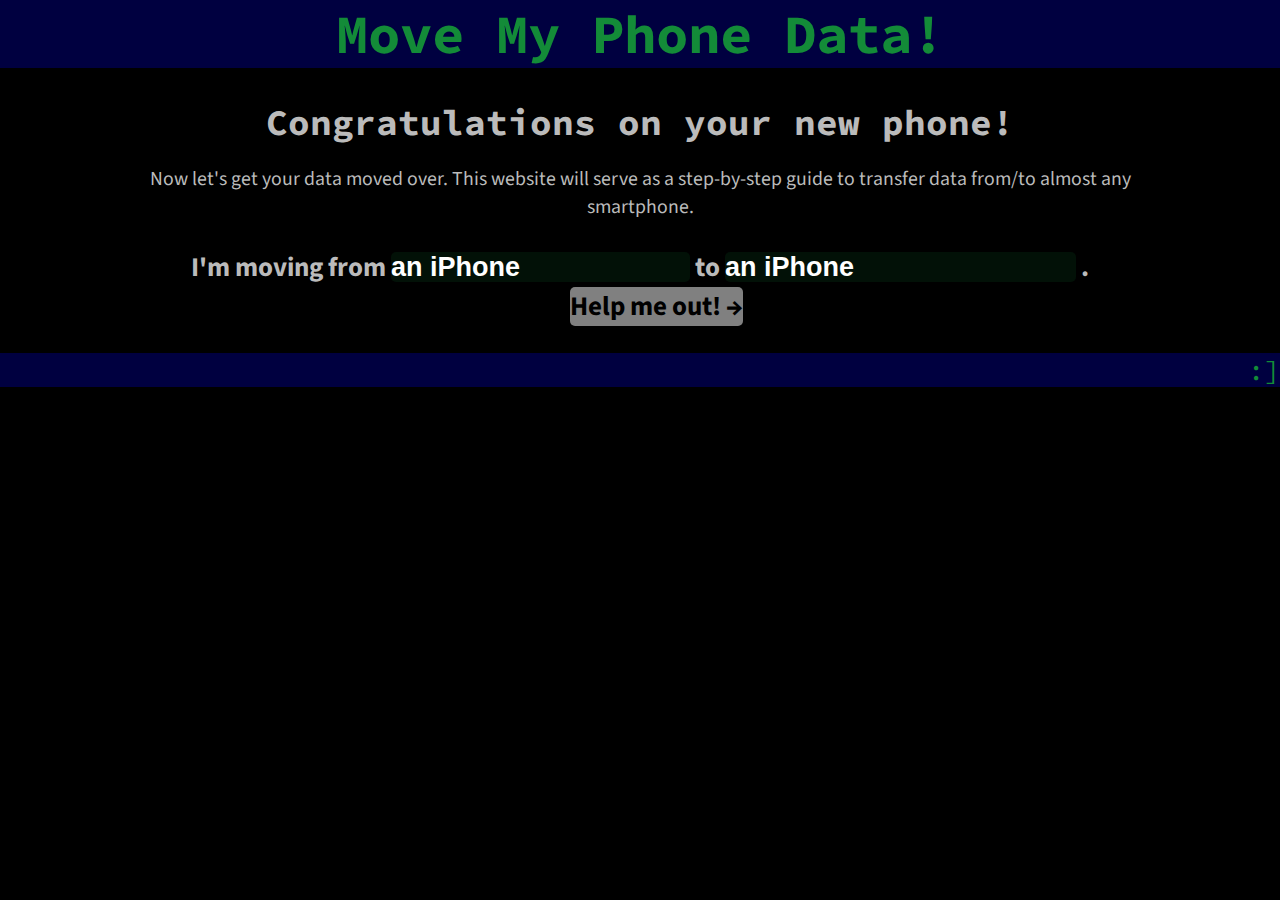
<file: index.html>
<!DOCTYPE html>
<html>
    <head>
        <!--Imports-->
        <link rel="preconnect" href="https://fonts.gstatic.com">
        <link href="https://fonts.googleapis.com/css2?family=Source+Code+Pro&display=swap" rel="stylesheet"> <!--Source Code Pro (Titles)-->
        <link href="https://fonts.googleapis.com/css2?family=Source+Sans+Pro&display=swap" rel="stylesheet"> <!--Source Sans Pro (Body, etc.)-->
        <link rel="stylesheet" href="style/style.css"/>
        <script>
            function changeLink() {
                btn = document.getElementById("to-guide");
                from = document.getElementById("from")
                to = document.getElementById("to")

                btn.setAttribute("href", "guides/" + from.value + "/" + to.value)
            }
        </script>

        <!--Tab Data-->
        <title>
            Move My Phone Data!
        </title>
        <link rel="shortcut icon" type="image/png" href='assets/favicon.png'/>
    </head>
    
    <body>
        <a href="index.html">
            <header>
                Move My Phone Data!
            </header>
        </a>

        <h1>
            Congratulations on your new phone!
        </h1>

        <p class="intro">
            Now let's get your data moved over. This website will serve as a step-by-step guide to transfer data from/to
            almost any smartphone.
        </p>

        <p class="selector">
        I'm moving <label for="from">from</label> 
        <select id="from" name="from" onchange="changeLink()">
            <option value="iOS" selected>an iPhone</option>
            <option value="Samsung">a Samsung phone</option>
            <option value="Pixel">a Google Pixel</option>
            <option value="LG">an LG phone</option>
            <option value="Android">another Android phone</option>
            <option value="Windows">a Windows phone</option>
        </select>
        <label for="to">to</label>
        <select id="to" name="to" onchange="changeLink()">
            <option value="iOS" selected>an iPhone</option>
            <option value="Samsung">a Samsung phone</option>
            <option value="Pixel">a Google Pixel</option>
            <option value="LG">an LG phone</option>
            <option value="Android">another Android phone</option>
            <option value="Windows">a Windows phone (Really?)</option>
        </select>
        . <a class="button" id="to-guide" href="guides/iOS/iOS.html">Help&nbsp;me&nbsp;out!&nbsp;&rightarrow;</a>
        </p>
        <!--<span class="row">
            <a class="button" id="to-guide" href="guides/iOS/iOS.html">Help me out! &rightarrow;</a>
        </span>-->

    <footer><a href="https://github.com/digital-diplomat">:]</a></footer>
</html>
</file>
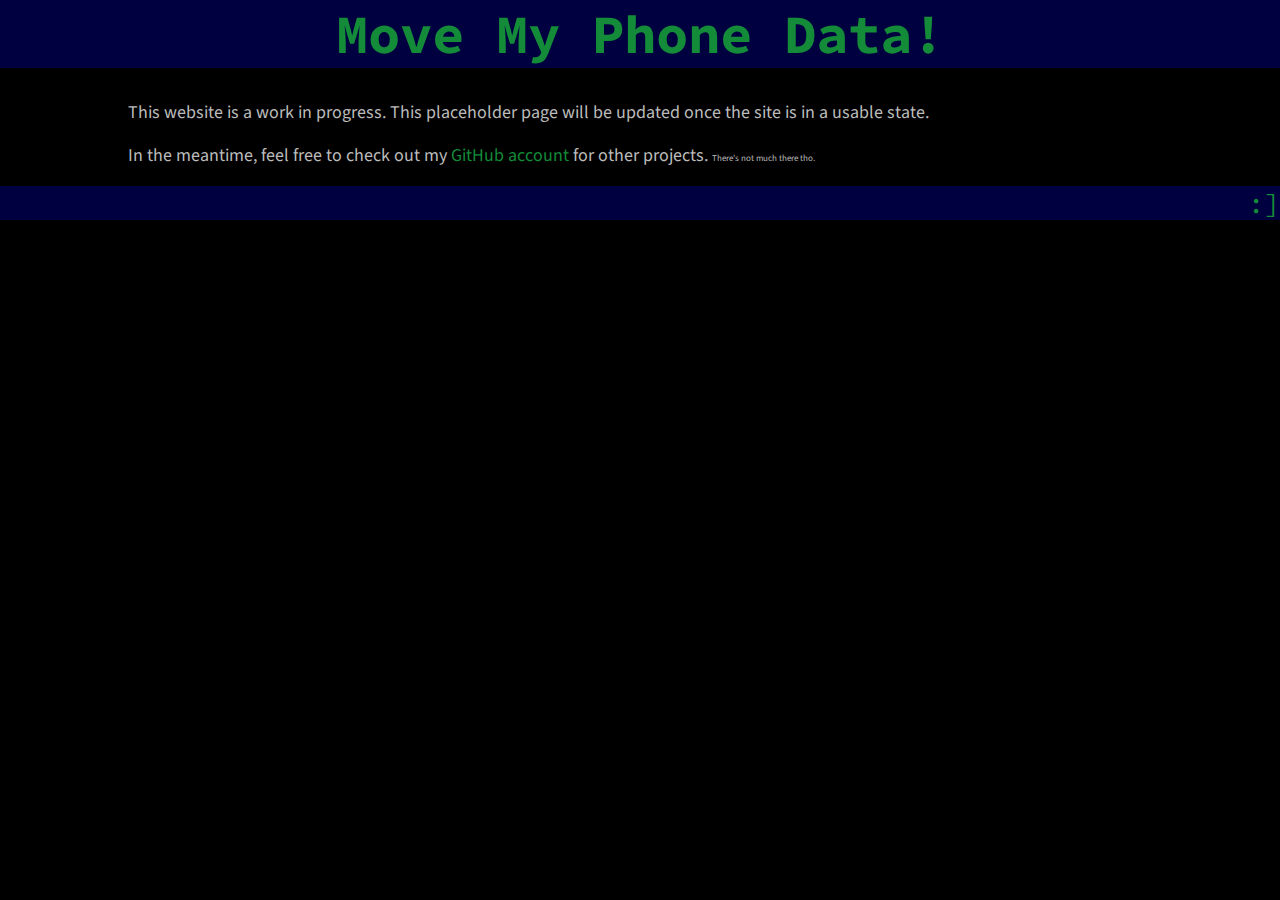
<file: guides/Android/Android.html>
<!DOCTYPE html>
<html>
    <head>
        <!--Imports-->
        <link rel="preconnect" href="https://fonts.gstatic.com">
        <link href="https://fonts.googleapis.com/css2?family=Source+Code+Pro&display=swap" rel="stylesheet"> <!--Source Code Pro (Titles)-->
        <link href="https://fonts.googleapis.com/css2?family=Source+Sans+Pro&display=swap" rel="stylesheet"> <!--Source Sans Pro (Body, etc.)-->
        <link rel="stylesheet" href="../../style/style.css"/>

        <!--Tab Data-->
        <title>
            Move My Phone Data!
        </title>
        <link rel="shortcut icon" type="image/png" href='../../assets/favicon.png'/>
    </head>
    
    <body>
        <a href="../../index.html"><header>Move My Phone Data!</header></a>

        <p>This website is a work in progress. This placeholder page will be updated once the site is in a usable state.</p>

        <p>In the meantime, feel free to check out my <a href="https://github.com/digital-diplomat">GitHub account</a> for other projects.
        <span style="font-size: xx-small">There's not much there tho.</span></p>
    </body>

    <footer><a href="https://github.com/digital-diplomat">:]</a></footer>
</html>
</file>
<file: style/style.css>
/* Style for movemyphonedata.com */

html {
    --dark-blue: #000040;
    --my-green: #138b38;
    --dark-teal: #008080;
}

body {
    font-family: 'Source Sans Pro', "Helvetica Neue", sans-serif;
    font-size: large;
    background-color: black;
    color: #bbb;
    margin: 0;
}

/* Top Bar and Intro */

header {
    font-family: 'Source Code Pro', monospace;
    position: relative;
    width: 100%;
    margin: 0;
    margin-bottom: 32px;
    text-align: center;
    font-weight: bold;
    font-size: 300%;
    color: var(--my-green);
    background-color: var(--dark-blue);
}

.button {
    text-align: center;
    border-radius: 5px 5px;
    background-color: #FFFFFF80;
    color: black;
}

#to-guide {
    text-align: center;
    margin-left: 32px;
}

.intro {
    font-size: 110%;
    text-align: center;
}

select {
    background-color: #138b3820;
    color: white;
    font-weight: inherit;
    font-size: inherit;
    border: #00000000;
    border-radius: 5px 5px;
    -webkit-appearance: none;
    -moz-appearance: none;
}

.selector {
    font-weight: bolder;
    font-size: 150%;
    text-align: center;
}

/* Image Layout and Delimiters */

hr {
    border-color: #404040;
}

.row {
    display: flex;
    justify-content: center;
    width: 75%;
    margin: auto;
}

.column {
    flex: auto;
    padding: 4px;
}

img {
    width: 100%;
}

/* Main Body Styling */

em {
    color: white;
}

a {
    color: var(--my-green);
    text-decoration: none;
}

h1 {
    font-family: 'Source Code Pro', monospace;
    position: relative;
    width: 100%;
    margin: 0;
    text-align: center;
    font-weight: bold;
    font-size: 200%;
}

h2 {
    font-family: 'Source Code Pro', monospace;
    background-color: var(--dark-teal);
    position: relative;
    margin-left: 5%;
    margin-right: 5%;
    margin-top: 48px;
    font-size: 150%;
}

p, ul, h3 {
    margin-left: 10%;
    margin-right: 10%;
}

ul ul {
    margin-left: auto;
}

li {
    line-height: 150%;
}

.tombstone {
    font-family: 'Source Code Pro', monospace;
    background-color: black;
    color: var(--my-green);
}

/* Bottom of Page */

footer {
    font-family: 'Source Code Pro', monospace;
    position: relative;
    font-size: 150%;
    bottom: 0;
    margin: 0;
    background-color: var(--dark-blue);
    color: var(--my-green);
    text-align: right;
}

.postscript {
    font-size: 75%;
}
</file>
